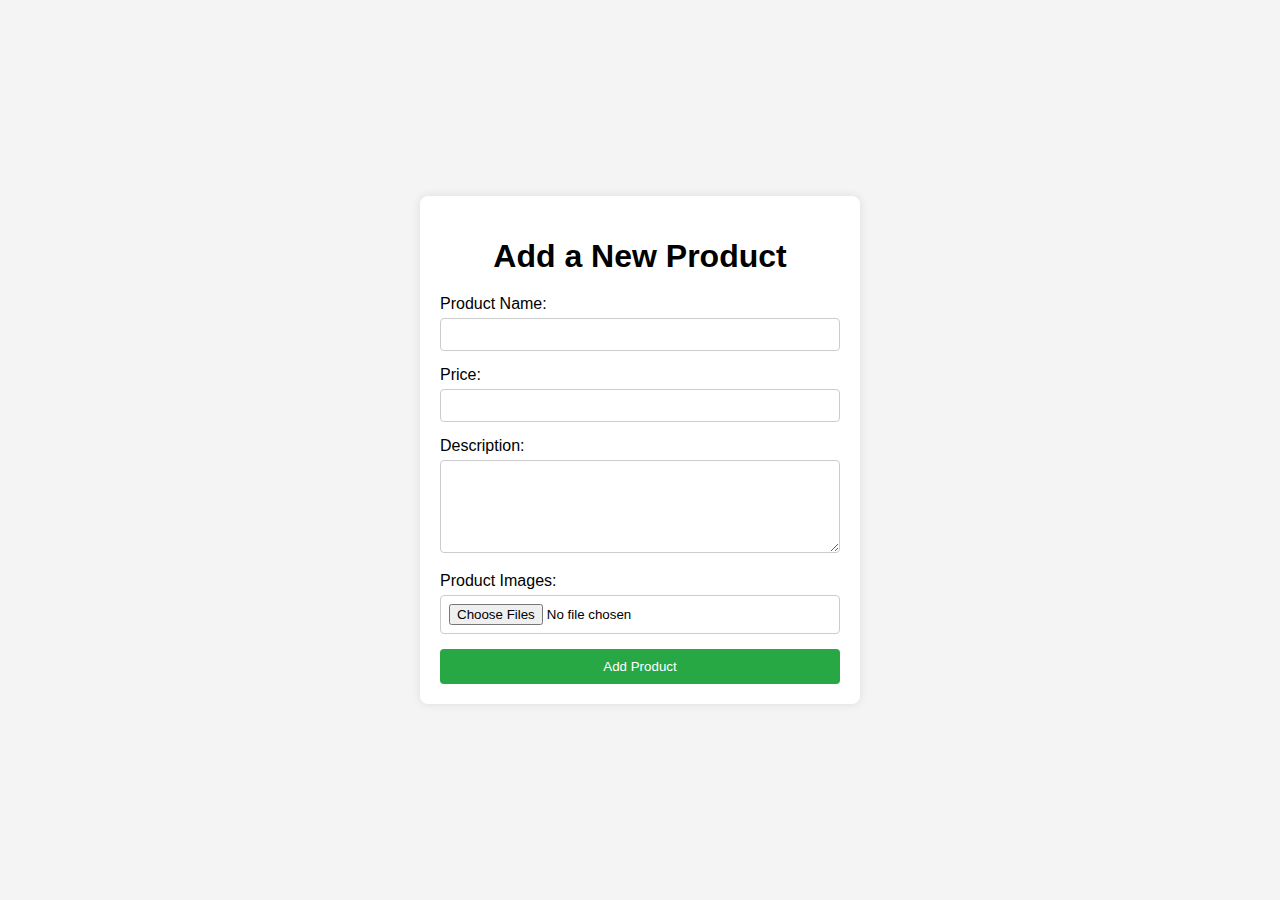
<file: addproduct.html>
<!-- productForm.html -->
<!DOCTYPE html>
<html lang="en">
<head>
    <meta charset="UTF-8">
    <meta name="viewport" content="width=device-width, initial-scale=1.0">
    <title>Add Product</title>
    <link rel="stylesheet" href="/css/product.css">
</head>
<body>
    <div class="form-container">
        <h1>Add a New Product</h1>
        <form id="productForm" action="/admin/products/add" method="POST" enctype="multipart/form-data">
            <div class="form-group">
                <label for="productName">Product Name:</label>
                <input type="text" id="productName" name="productName" required>
            </div>

            <div class="form-group">
                <label for="price">Price:</label>
                <input type="number" id="price" name="price" required>
            </div>

            <div class="form-group">
                <label for="description">Description:</label>
                <textarea id="description" name="description" rows="5" required></textarea>
            </div>

            <div class="form-group">
                <label for="images">Product Images:</label>
                <input type="file" id="images" name="images[]" multiple required>
            </div>

            <button type="submit">Add Product</button>
        </form>
    </div>

    <script src="/product.js"></script>
</body>
</html>
</file>
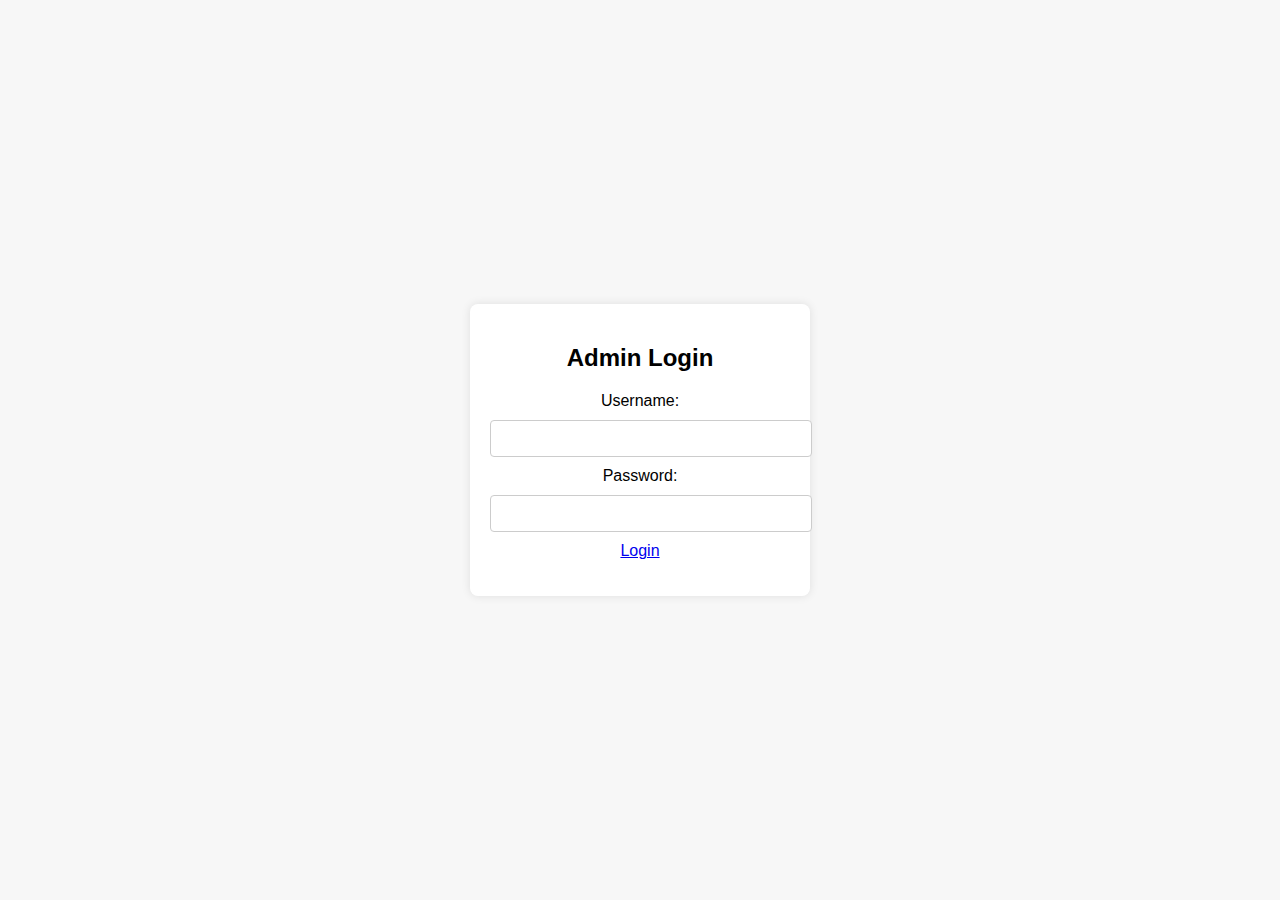
<file: Login.html>
<!DOCTYPE html>
<html lang="en">
<head>
    <meta charset="UTF-8">
    <meta name="viewport" content="width=device-width, initial-scale=1.0">
    <title>Admin Login</title>
    <link rel="stylesheet" href="/css/login.css">
</head>
<body>
    <div class="login-container" id="login-container">
        <h2>Admin Login</h2>
        <form id="login-form">
            <label for="username">Username:</label>
            <input type="text" id="username" required>
            <label for="password">Password:</label>
            <input type="password" id="password" required>
            <a class="btn btn-primary" href="addproduct.html" role="button">Login</a>
            <p id="error-message"></p>
        </form>
    </div>

    <div class="product-management" id="product-management" style="display:none;">
        <h2>Product Management</h2>
        <p>Welcome to the product management page!</p>
        <button id="logout">Logout</button>
    </div>

    <script src="script.js"></script>
</body>
</html>
</file>
<file: css/product.css>
/* styles.css */
body {
    font-family: Arial, sans-serif;
    background-color: #f4f4f4;
    display: flex;
    justify-content: center;
    align-items: center;
    height: 100vh;
    margin: 0;
}

.form-container {
    background-color: #fff;
    padding: 20px;
    border-radius: 8px;
    box-shadow: 0 0 10px rgba(0, 0, 0, 0.1);
    max-width: 400px;
    width: 100%;
}

.form-container h1 {
    text-align: center;
    margin-bottom: 20px;
}

.form-group {
    margin-bottom: 15px;
}

.form-group label {
    display: block;
    margin-bottom: 5px;
}

.form-group input,
.form-group textarea {
    width: 100%;
    padding: 8px;
    box-sizing: border-box;
    border-radius: 4px;
    border: 1px solid #ccc;
}

button {
    width: 100%;
    padding: 10px;
    background-color: #28a745;
    color: #fff;
    border: none;
    border-radius: 4px;
    cursor: pointer;
}

button:hover {
    background-color: #218838;
}
</file>
<file: css/login.css>
body {
    font-family: Arial, sans-serif;
    background-color: #f7f7f7;
    display: flex;
    justify-content: center;
    align-items: center;
    height: 100vh;
    margin: 0;
}

.login-container, .product-management {
    background-color: white;
    padding: 20px;
    border-radius: 8px;
    box-shadow: 0px 0px 10px rgba(0, 0, 0, 0.1);
    text-align: center;
    width: 300px;
}

input[type="text"], input[type="password"] {
    width: 100%;
    padding: 10px;
    margin: 10px 0;
    border-radius: 4px;
    border: 1px solid #ccc;
}

button {
    width: 100%;
    padding: 10px;
    background-color: #5cb85c;
    color: white;
    border: none;
    border-radius: 4px;
    cursor: pointer;
}

button:hover {
    background-color: #4cae4c;
}

#error-message {
    color: red;
    margin-top: 10px;
}
</file>
